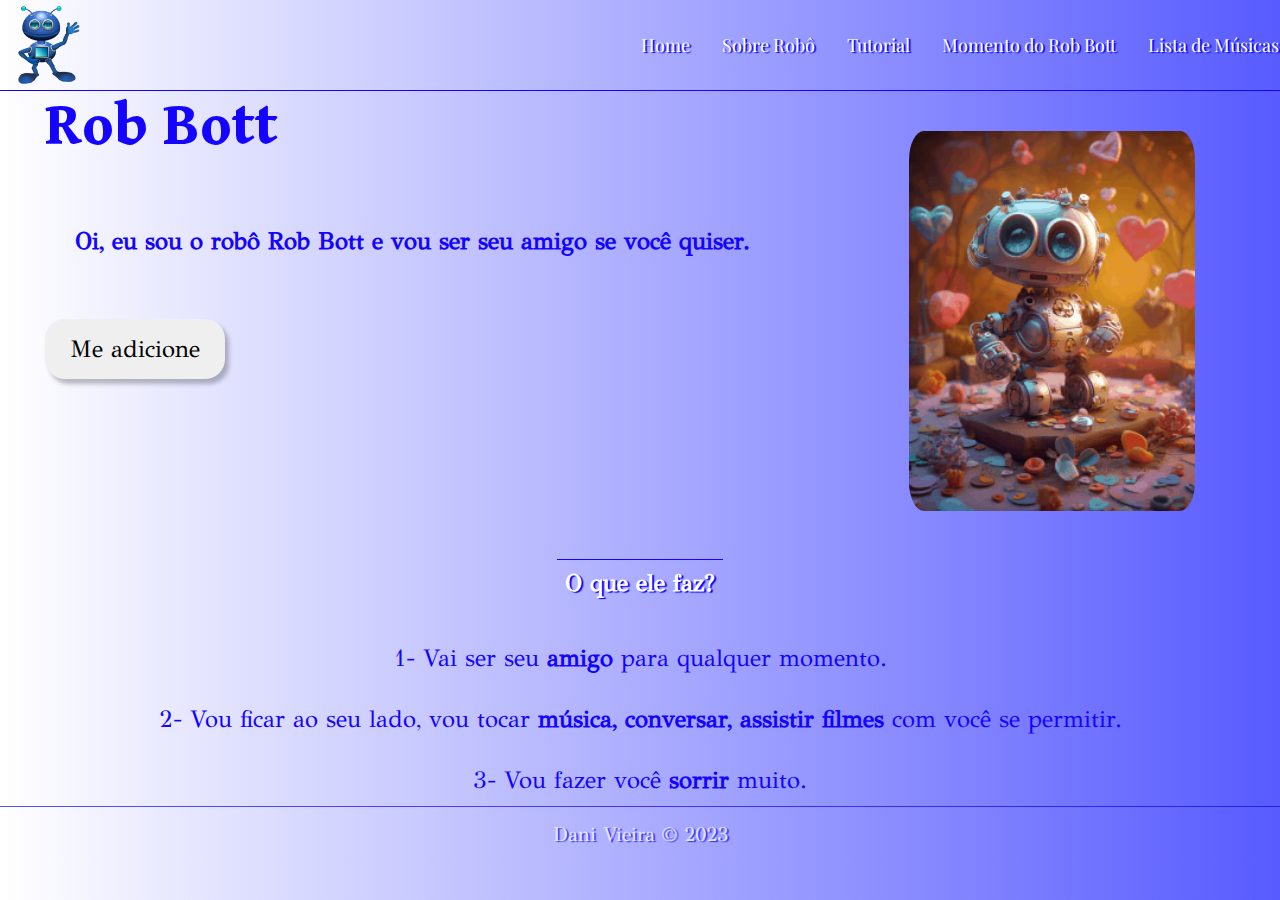
<file: public/index.html>
<!DOCTYPE html>
<html lang="pt-br">
<head>
    <meta charset="UTF-8">
    <meta name="viewport" content="width=device-width, initial-scale=1.0">
    <meta name="description" content="Landing Page">
    <title>Landing Page</title>
    <!--Fonte do site-->
    <link rel="preconnect" href="https://fonts.googleapis.com">
    <link rel="preconnect" href="https://fonts.gstatic.com" crossorigin>
    <link href="https://fonts.googleapis.com/css2?family=Borel&family=Dai+Banna+SIL:ital,wght@1,300&family=GFS+Didot&family=Great+Vibes&family=Handjet:wght@100;300&family=Playfair+Display:ital@0;1&display=swap" rel="stylesheet">
    <!--Fim fonte-->
    <link rel="stylesheet" href="../css/style.css">
</head>

<body>
    <header class="headerr">
        <img class="img-logo" src="../img/logo-robo.png" alt="Logo da página imagem de logo um robo">

        <nav class="menu">
            <a class="menu-item" href="index.html">Home</a>
            <a class="menu-item" href="index-sobre.html">Sobre Robô</a>
            <a class="menu-item" href="index-tutorial.html">Tutorial</a>
            <a class="menu-item" href="index-fotos.html">Momento do Rob Bott</a>
            <a class="menu-item" href="">Lista de Músicas</a>
        </nav>
    </header>

    <main  class="conteudo">
        <section class="conteudo-principal">
            <div class="conteudo-0">
                <h1 class="conteudo-1">Rob Bott</h1>
                <h2 class="conteudo-2">Oi, eu sou o robô Rob Bott e vou ser seu amigo se você quiser.</h2>
                <button class="conteudo-3">Me adicione</button>
            </div>
            <img class="conteudo-imagem" src="../img/Rob.png" alt="">
        </section>

        <section class="conteudo-segundario">
            <h3 class="conteudo-segundario-0">O que ele faz?</h3>
            <p class="conteudo-segundario-1">1- Vai ser seu <strong>amigo</strong> para qualquer momento.</p>
            <p class="conteudo-segundario-1">2- Vou ficar ao seu lado, vou tocar <strong>música, conversar, assistir filmes</strong> com você se permitir.</p>
            <p class="conteudo-segundario-1">3- Vou fazer você <strong>sorrir</strong> muito.</p>
        </section>
    </main>

    <footer class="rodape">
        <p>Dani Vieira &copy; 2023</p>
    </footer>
</body>

</html>
</file>
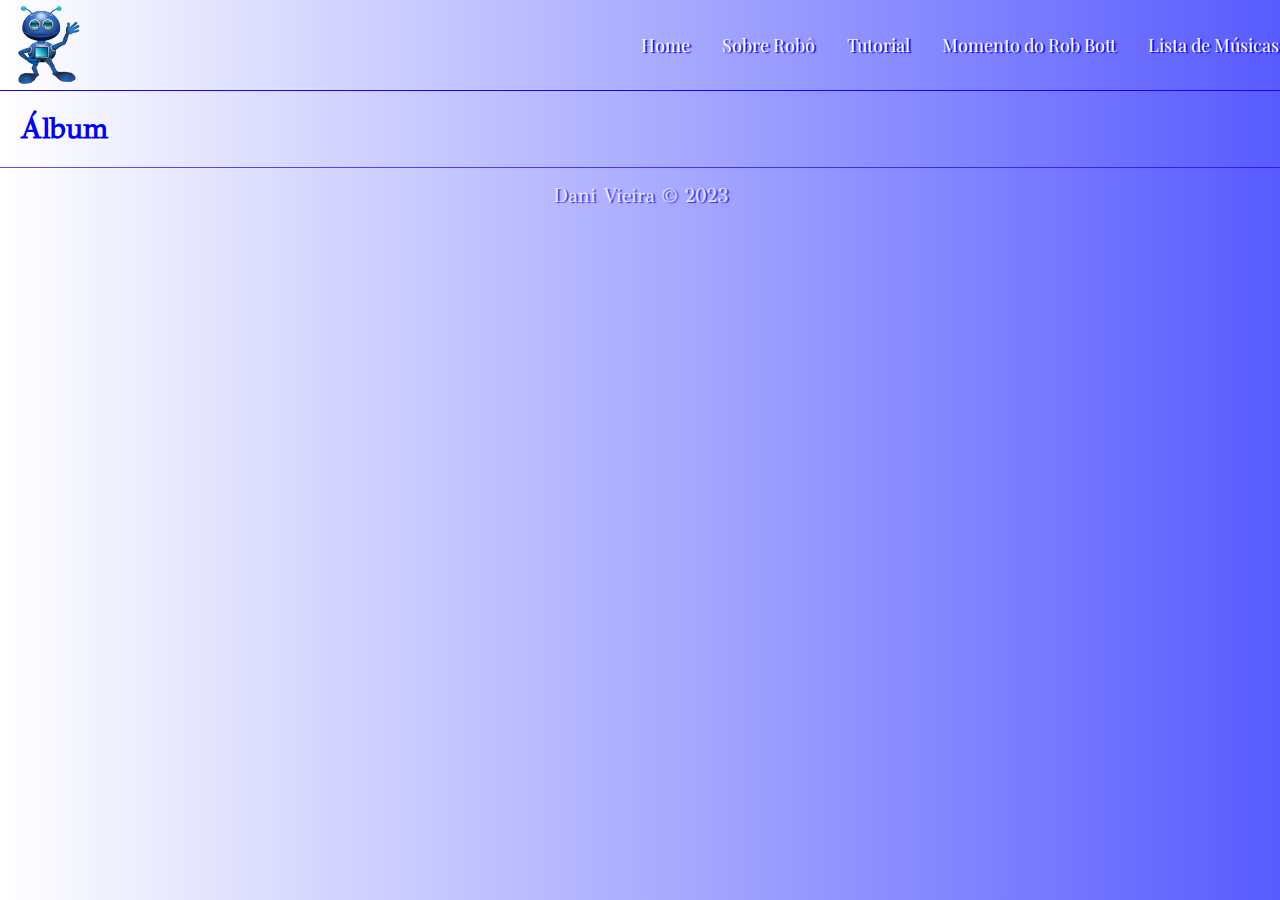
<file: public/index-fotos.html>
<!DOCTYPE html>
<html lang="pt-br">
<head>
    <meta charset="UTF-8">
    <meta name="viewport" content="width=device-width, initial-scale=1.0">
    <meta name="description" content="Landing Page">
    <title>Landing Page</title>
    <!--Fonte do site-->
    <link rel="preconnect" href="https://fonts.googleapis.com">
    <link rel="preconnect" href="https://fonts.gstatic.com" crossorigin>
    <link href="https://fonts.googleapis.com/css2?family=Borel&family=Dai+Banna+SIL:ital,wght@1,300&family=GFS+Didot&family=Great+Vibes&family=Handjet:wght@100;300&family=Playfair+Display:ital@0;1&display=swap" rel="stylesheet">
    <!--Fim fonte-->
    <link rel="stylesheet" href="../css/style.css">
</head>

<body>
    <header class="headerr">
        <img class="img-logo" src="../img/logo-robo.png" alt="Logo da página imagem de logo um robo">

        <nav class="menu">
            <a class="menu-item" href="index.html">Home</a>
            <a class="menu-item" href="index-sobre.html">Sobre Robô</a>
            <a class="menu-item" href="index-tutorial.html">Tutorial</a>
            <a class="menu-item" href="">Momento do Rob Bott</a>
            <a class="menu-item" href="">Lista de Músicas</a>
        </nav>
    </header>

    <main  class="conteudo">
        <h1 class="tutorial">Álbum</h1>
        <section class="conteudo-principal">
            <div class="conteudo-0">
                <div class="img1">

                </div>
            </div>
        </section>
    </main>

    <footer class="rodape">
        <p>Dani Vieira &copy; 2023</p>
    </footer>
</body>

</html>
</file>
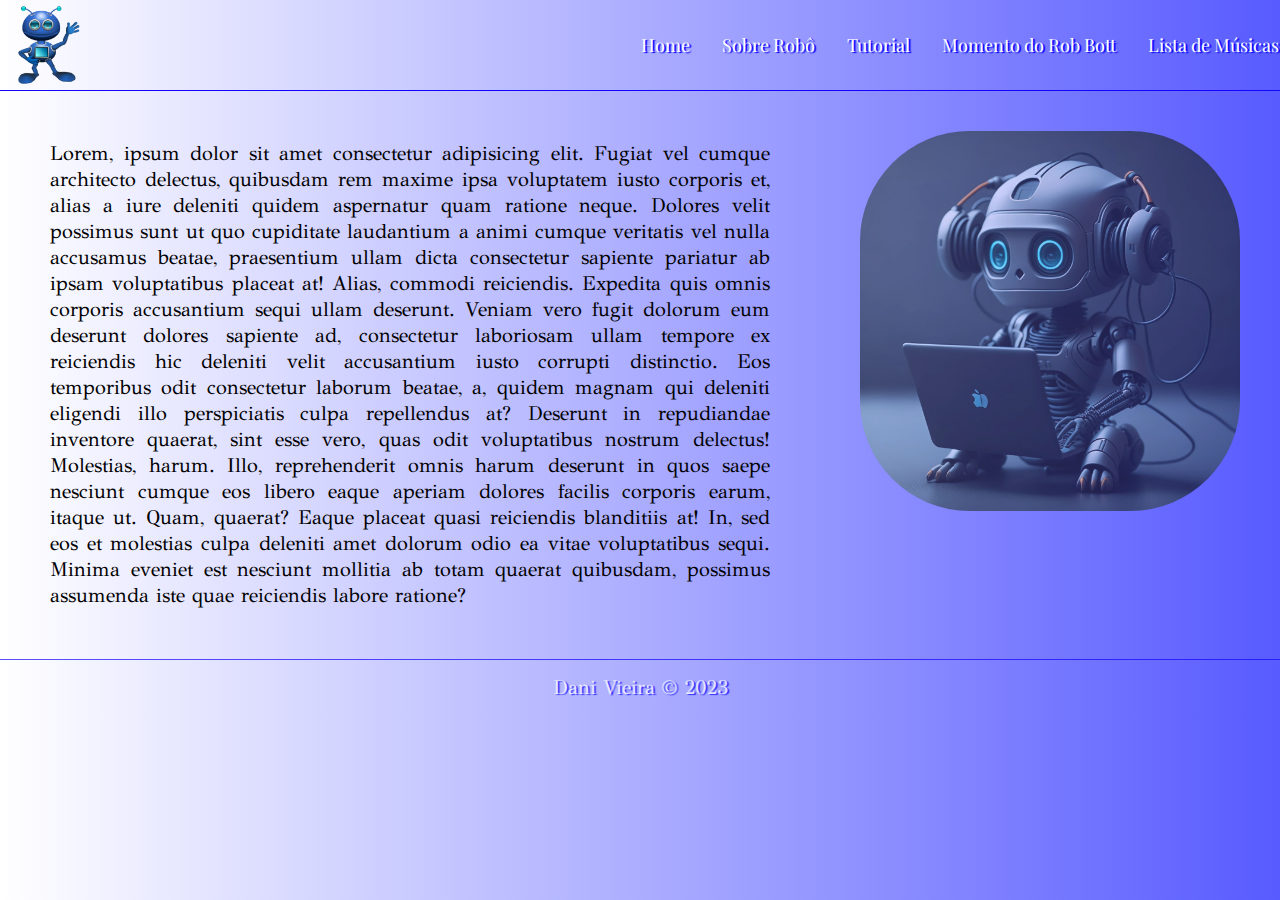
<file: public/index-sobre.html>
<!DOCTYPE html>
<html lang="pt-br">

<head>
    <meta charset="UTF-8">
    <meta name="viewport" content="width=device-width, initial-scale=1.0">
    <meta name="description" content="Landing Page">
    <title>Landing Page</title>
    <!--Fonte do site-->
    <link rel="preconnect" href="https://fonts.googleapis.com">
    <link rel="preconnect" href="https://fonts.gstatic.com" crossorigin>
    <link
        href="https://fonts.googleapis.com/css2?family=Borel&family=Dai+Banna+SIL:ital,wght@1,300&family=GFS+Didot&family=Great+Vibes&family=Handjet:wght@100;300&family=Playfair+Display:ital@0;1&display=swap"
        rel="stylesheet">
    <!--Fim fonte-->
    <link rel="stylesheet" href="../css/style.css">
</head>

<body>
    <header class="headerr">
        <img class="img-logo" src="../img/logo-robo.png" alt="Logo da página imagem de logo um robo">

        <nav class="menu">
            <a class="menu-item" href="index.html">Home</a>
            <a class="menu-item" href="index-sobre.html">Sobre Robô</a>
            <a class="menu-item" href="index-tutorial.html">Tutorial</a>
            <a class="menu-item" href="">Momento do Rob Bott</a>
            <a class="menu-item" href="">Lista de Músicas</a>
        </nav>
    </header>

    <main class="conteudo">
        <section class="conteudo-principal">
            <div class="conteudo-0">
                <p class="conteudo-text">Lorem, ipsum dolor sit amet consectetur adipisicing elit. Fugiat vel cumque
                    architecto delectus, quibusdam rem maxime ipsa voluptatem iusto corporis et, alias a iure deleniti
                    quidem aspernatur quam ratione neque.
                    Dolores velit possimus sunt ut quo cupiditate laudantium a animi cumque veritatis vel nulla
                    accusamus beatae, praesentium ullam dicta consectetur sapiente pariatur ab ipsam voluptatibus
                    placeat at! Alias, commodi reiciendis.
                    Expedita quis omnis corporis accusantium sequi ullam deserunt. Veniam vero fugit dolorum eum
                    deserunt dolores sapiente ad, consectetur laboriosam ullam tempore ex reiciendis hic deleniti velit
                    accusantium iusto corrupti distinctio.
                    Eos temporibus odit consectetur laborum beatae, a, quidem magnam qui deleniti eligendi illo
                    perspiciatis culpa repellendus at? Deserunt in repudiandae inventore quaerat, sint esse vero, quas
                    odit voluptatibus nostrum delectus!
                    Molestias, harum. Illo, reprehenderit omnis harum deserunt in quos saepe nesciunt cumque eos libero
                    eaque aperiam dolores facilis corporis earum, itaque ut. Quam, quaerat? Eaque placeat quasi
                    reiciendis blanditiis at!
                    In, sed eos et molestias culpa deleniti amet dolorum odio ea vitae voluptatibus sequi. Minima
                    eveniet est nesciunt mollitia ab totam quaerat quibusdam, possimus assumenda iste quae reiciendis
                    labore ratione?
                </p>
            </div>
            <img class="conteudo-sobre-imagem" src="../img/rob1.jpg" alt="">
        </section>
    </main>

    <footer class="rodape">
        <p>Dani Vieira &copy; 2023</p>
    </footer>
</body>

</html>
</file>
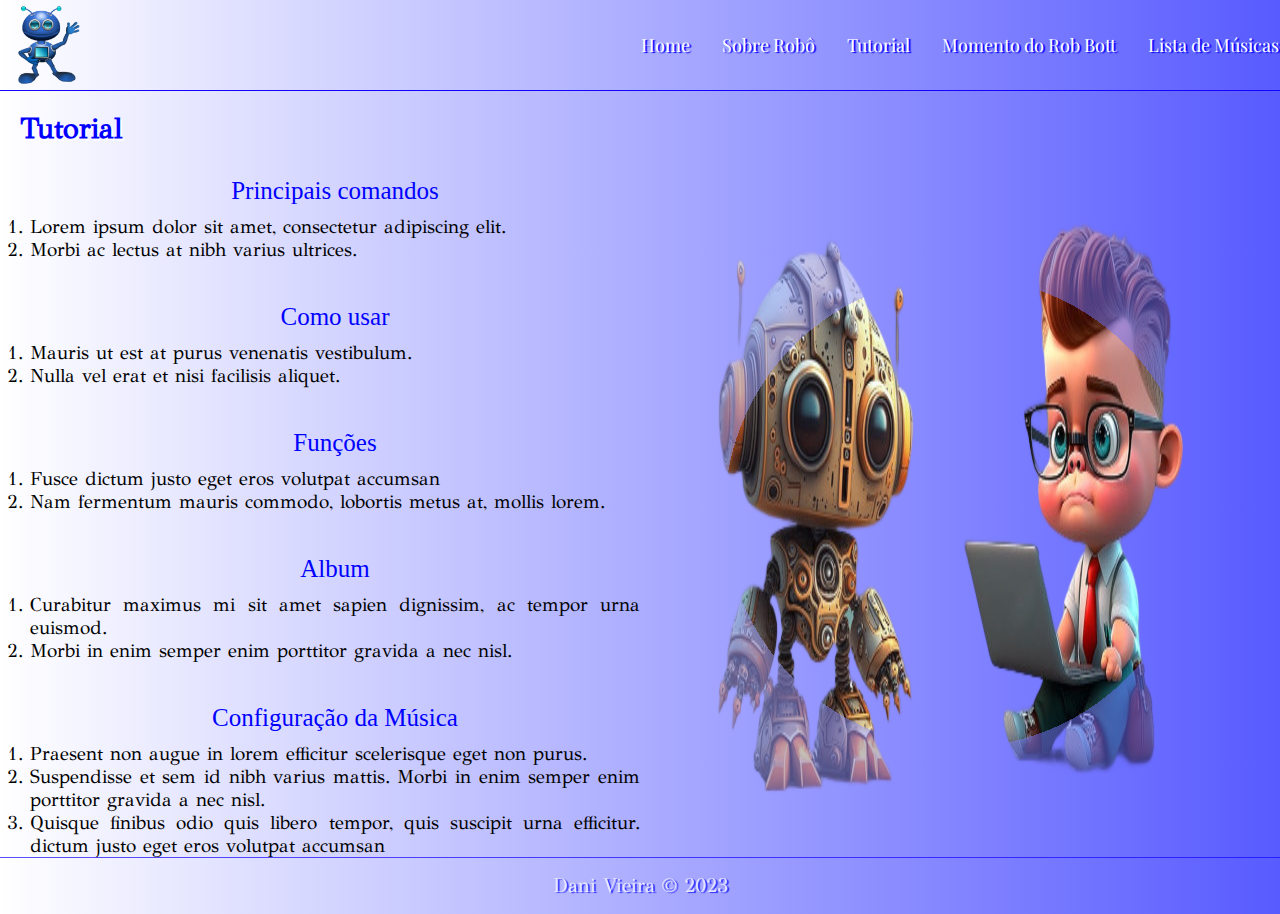
<file: public/index-tutorial.html>
<!DOCTYPE html>
<html lang="pt-br">
<head>
    <meta charset="UTF-8">
    <meta name="viewport" content="width=device-width, initial-scale=1.0">
    <meta name="description" content="Landing Page">
    <title>Landing Page</title>
    <!--Fonte do site-->
    <link rel="preconnect" href="https://fonts.googleapis.com">
    <link rel="preconnect" href="https://fonts.gstatic.com" crossorigin>
    <link href="https://fonts.googleapis.com/css2?family=Borel&family=Dai+Banna+SIL:ital,wght@1,300&family=GFS+Didot&family=Great+Vibes&family=Handjet:wght@100;300&family=Playfair+Display:ital@0;1&display=swap" rel="stylesheet">
    <!--Fim fonte-->
    <link rel="stylesheet" href="../css/style.css">
</head>

<body>
    <header class="headerr">
        <img class="img-logo" src="../img/logo-robo.png" alt="Logo da página imagem de logo um robo">

        <nav class="menu">
            <a class="menu-item" href="index.html">Home</a>
            <a class="menu-item" href="index-sobre.html">Sobre Robô</a>
            <a class="menu-item" href="index-tutorial.html">Tutorial</a>
            <a class="menu-item" href="index-fotos.html">Momento do Rob Bott</a>
            <a class="menu-item" href="">Lista de Músicas</a>
        </nav>
    </header>

    <main  class="conteudo">
        <h1 class="tutorial">Tutorial</h1>
        <section class="conteudo-principal">
            <div class="conteudo-0">
                <ol class="list">
                    <p class="text">Principais comandos</p>
                    <li class="list-item">Lorem ipsum dolor sit amet, consectetur adipiscing elit.</li>
                    <li class="list-item">Morbi ac lectus at nibh varius ultrices.</li>
                </ol>

                <ol class="list">
                    <p class="text">Como usar</p>
                    <li class="list-item">Mauris ut est at purus venenatis vestibulum.</li>
                    <li class="list-item">Nulla vel erat et nisi facilisis aliquet.</li>
                </ol>

                <ol class="list">
                    <p class="text">Funções</p>
                    <li class="list-item">Fusce dictum justo eget eros volutpat accumsan</li>
                    <li class="list-item">Nam fermentum mauris commodo, lobortis metus at, mollis lorem.</li>
                </ol>

                <ol class="list">
                    <p class="text">Album</p>
                    <li class="list-item">Curabitur maximus mi sit amet sapien dignissim, ac tempor urna euismod.</li>
                    <li class="list-item">Morbi in enim semper enim porttitor gravida a nec nisl.</li>
                </ol>

                <ol class="list">
                    <p class="text">Configuração da Música</p> <li class="list-item">Praesent non augue in lorem efficitur scelerisque eget non purus.</li>
                    <li class="list-item">Suspendisse et sem id nibh varius mattis. Morbi in enim semper enim porttitor gravida a nec nisl.</li>
                    <li class="list-item">Quisque finibus odio quis libero tempor, quis suscipit urna efficitur. dictum justo eget eros volutpat accumsan</li></li>
                </ol>
            </div>
            <img class="conteudo-imagem-tutorial" src="../img/tutorial-.png" alt="">
        </section>
    </main>

    <footer class="rodape">
        <p>Dani Vieira &copy; 2023</p>
    </footer>
</body>

</html>
</file>
<file: css/style.css>
/*main settings*/
*
{
    box-sizing: border-box;
    margin: 0;
    padding: 0;
    text-decoration: none;
}

body
{
    background-image: linear-gradient(to right, rgba(255,0,0,0), rgb(88, 91, 255));
    font-size: 100%;
}
/*end main settings*/

/*header configuration*/
.headerr
{
    align-items: center;
    display: flex;
    flex-direction: row;
    justify-content:space-around;
}

.img-logo
{
    height: 90px;
    margin-right: 550px;
}

.menu
{
    display: flex;
    gap: 32px;
}

.menu-item
{
    font-family: 'Playfair Display', serif;
    font-weight: 500px;
    font-size: 18px;
    color: white;
    text-shadow: 2px 1px 1px blue;
}

.menu-item:hover
{
   color: black;
}
/*end header configuration*/

/*main content*/
.conteudo
{
    border-top: 0.1px solid #1303ff;
}

.conteudo-principal
{
    display: flex;
    flex-direction: row;
    justify-content: space-around;
}

.conteudo-0
{
    display: flex;
    flex-direction: column;
    gap: 32px;
}

.conteudo-1
{
    font-family: 'Dai Banna SIL', serif;
    font-weight: 500px;
    font-size: 64px;
    color: #1303ff;
}

.conteudo-2
{
    font-family: 'GFS Didot', serif;
    font-weight: 400px;
    font-size: 24px;
    color: #1303ff;
    text-align: center;
    padding: 30px;
} 

.conteudo-3
{
    border: none;
    width: 180px;
    height: 60px;
    border-radius: 20px;
    font-family: 'GFS Didot', serif;
    font-weight: 400px;
    font-size: 24px;
    box-shadow: 4px 5px 4px rgba(0,0,0,0.25);
}

.conteudo-3:hover
{
    background-color: white;
    color: #1303ff;
}

.conteudo-imagem
{
    padding: 40px;
    height: 460px;
    border-radius: 15%;
}
/*end main content*/

/*secondary content*/
.conteudo-segundario
{
    display: flex;
    flex-direction: column;
    gap: 10px;
    align-items: center;
    margin-top: 8px;

}

.conteudo-segundario-0
{
    font-family: 'GFS Didot', serif;
    font-weight: 400px;
    font-size: 24px;
    color: white;
    text-shadow: 2px 1px 1px blue;
    border-top: 0.5px solid  #1303ff;
    padding: 8px;
    margin-bottom: 16px;
}

.conteudo-segundario-1
{
    font-family: 'GFS Didot', serif;
    font-weight: 300px;
    font-size: 24px;
    color: #1303ff;
    text-align: center;
    padding: 10px;
}

.rodape
{
    padding: 15px;
    text-align: center;
    font-family: 'GFS Didot', serif;
    font-size: 20px;
     color: white;
    text-shadow: 2px 1px 1px blue;
    border-top: 0.1px solid #1303ff;
    opacity: 0.7;
}
/*end secondary content*/

/*Index Sobre*/
.conteudo-text
{
    padding: 50px;
    text-align: justify;
    font-family: 'GFS Didot', serif;
    font-size: 20px;
}

.conteudo-sobre-imagem
{
    height: 460px;
    padding: 40px;
    border-radius: 150px;
    opacity: 0.7;
}

.conteudo-sobre-imagem:hover
{
    opacity: 1;
}
/*Fim sobre*/

/*Tutoeial*/
.tutorial
{
    padding: 20px;
    font-family: 'GFS Didot', serif;
    font-size: 29px;
    color: blue;
    text-shadow: 2px 2px 1px white;
}

.conteudo-imagem-tutorial
{
    -webkit-mask-image: radial-gradient(circle, black 50%, rgba(0, 0, 0, 0.5) 50%);
    mask-image: radial-gradient(circle, black 50%, rgba(0, 0, 0, 0.5) 50%);
}

.text 
{
    padding: 10px;
    font-size: 25px;
    color: blue;
    font-weight: 500;
}

.list
{
    margin-left: 30px;
    text-align: center;
}
.list-item
{
    font-family: 'GFS Didot', serif;
    font-size: 19px;
    text-align: justify;
}
</file>
